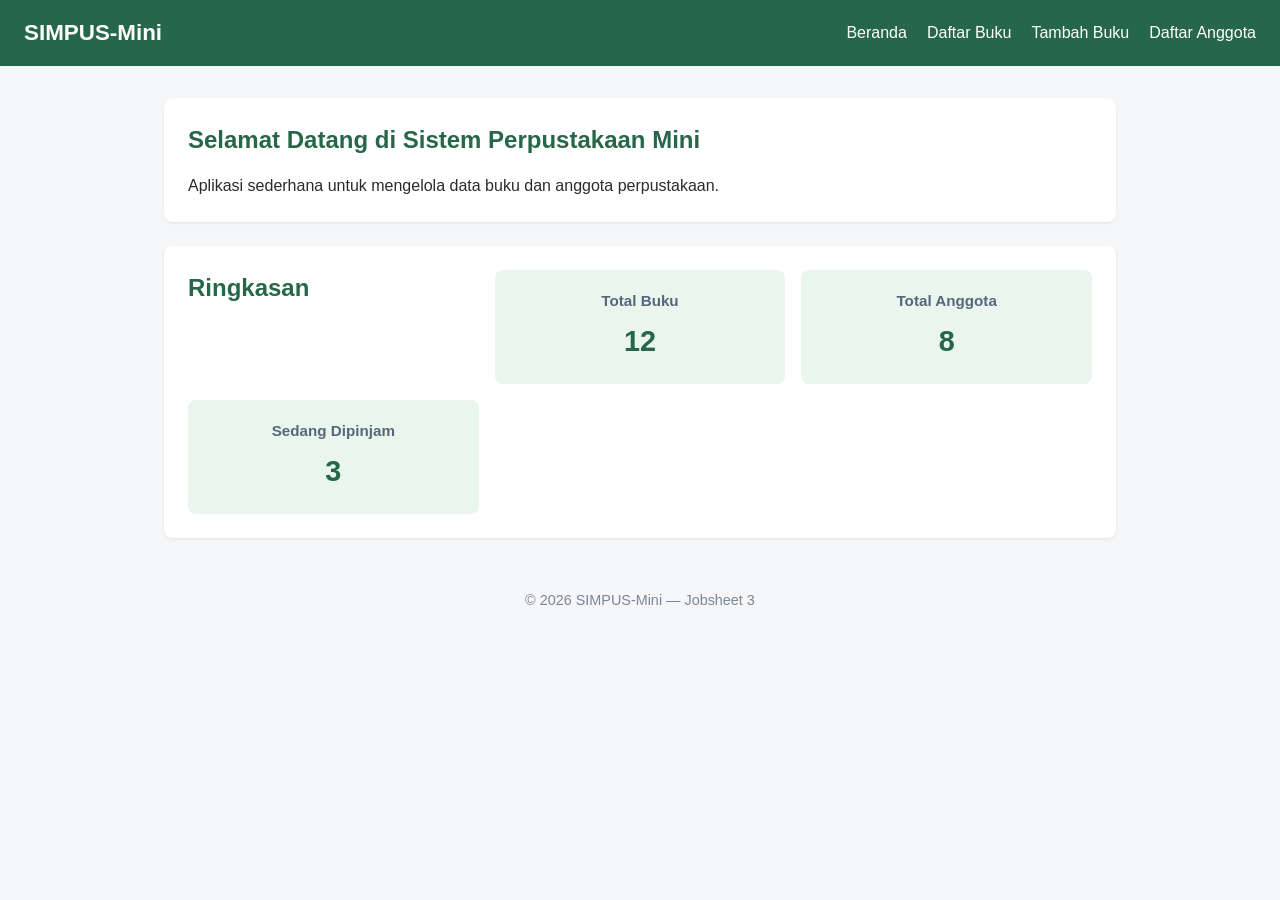
<file: Pertemuan 2/index.html>
<!DOCTYPE html>
<html lang="id">
<head>
    <meta charset="UTF-8">
    <meta name="viewport" content="width=device-width, initial-scale=1">
    <title>SIMPUS-Mini | Beranda</title>
    <link rel="stylesheet" href="assets/css/style.css">
</head>
<body>
    <header>
        <h1>SIMPUS-Mini</h1>
        <input type="checkbox" id="nav-toggle" class="nav-toggle">
        <label for="nav-toggle" class="nav-toggle-label">&#9776;</label>
        <nav>
            <ul>
                <li><a href="index.html">Beranda</a></li>
                <li><a href="buku/list.html">Daftar Buku</a></li>
                <li><a href="buku/tambah.html">Tambah Buku</a></li>
                <li><a href="anggota/list.html">Daftar Anggota</a></li>
            </ul>
        </nav>
    </header>

    <main>
        <section>
            <h2>Selamat Datang di Sistem Perpustakaan Mini</h2>
            <p>Aplikasi sederhana untuk mengelola data buku dan anggota perpustakaan.</p>
        </section>

        <section>
            <h2>Ringkasan</h2>
            <article>
                <h3>Total Buku</h3>
                <p>12</p>
            </article>
            <article>
                <h3>Total Anggota</h3>
                <p>8</p>
            </article>
            <article>
                <h3>Sedang Dipinjam</h3>
                <p>3</p>
            </article>
        </section>
    </main>

    <footer>
        <p>&copy; 2026 SIMPUS-Mini &mdash; Jobsheet 3</p>
    </footer>
</body>
</html>
</file>
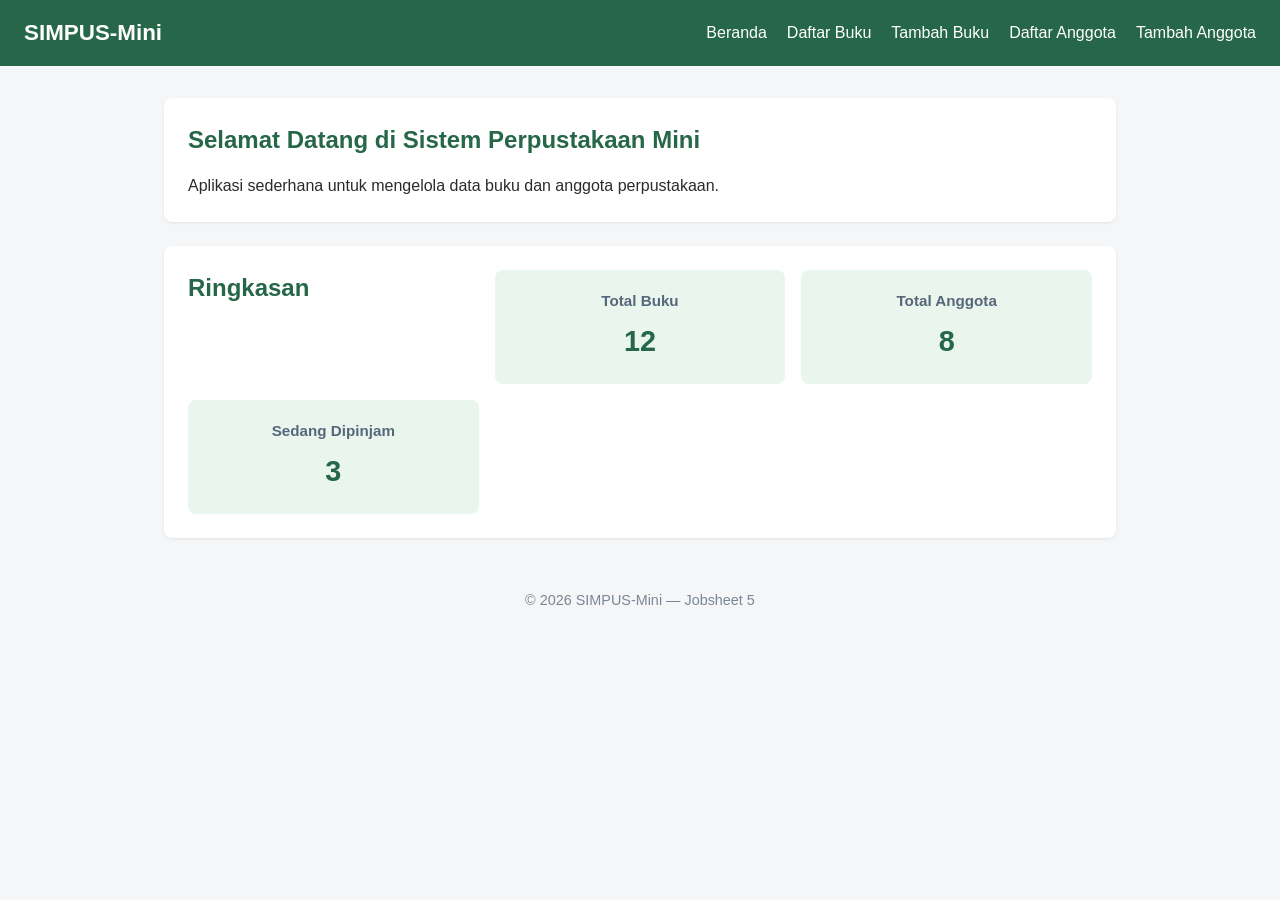
<file: Pertemuan 3/index.html>
<!DOCTYPE html>
<html lang="id">

<head>
    <meta charset="UTF-8">
    <meta name="viewport" content="width=device-width, initial-scale=1">
    <title>SIMPUS-Mini | Beranda</title>
    <link rel="stylesheet" href="assets/css/style.css">
</head>

<body>

    <header>
        <h1>SIMPUS-Mini</h1>

        <button type="button" id="nav-toggle-btn" class="nav-toggle-label" aria-label="Menu">
            &#9776;
        </button>

        <nav>
            <ul>
                <li>
                    <a href="index.html">Beranda</a>
                </li>
                <li>
                    <a href="buku/list.html">Daftar Buku</a>
                </li>
                <li>
                    <a href="buku/tambah.html">Tambah Buku</a>
                </li>
                <li>
                    <a href="anggota/list.html">Daftar Anggota</a>
                </li>
                <li>
                    <a href="anggota/tambah.html">Tambah Anggota</a>
                </li>
            </ul>
        </nav>
    </header>

    <main>

        <section>
            <h2>Selamat Datang di Sistem Perpustakaan Mini</h2>

            <p>
                Aplikasi sederhana untuk mengelola data buku dan anggota perpustakaan.
            </p>
        </section>

        <section>
            <h2>Ringkasan</h2>

            <article>
                <h3>Total Buku</h3>
                <p>12</p>
            </article>

            <article>
                <h3>Total Anggota</h3>
                <p>8</p>
            </article>

            <article>
                <h3>Sedang Dipinjam</h3>
                <p>3</p>
            </article>
        </section>

    </main>

    <footer>
        <p>&copy; 2026 SIMPUS-Mini &mdash; Jobsheet 5</p>
    </footer>

    <script src="assets/js/app.js"></script>

</body>

</html>
</file>
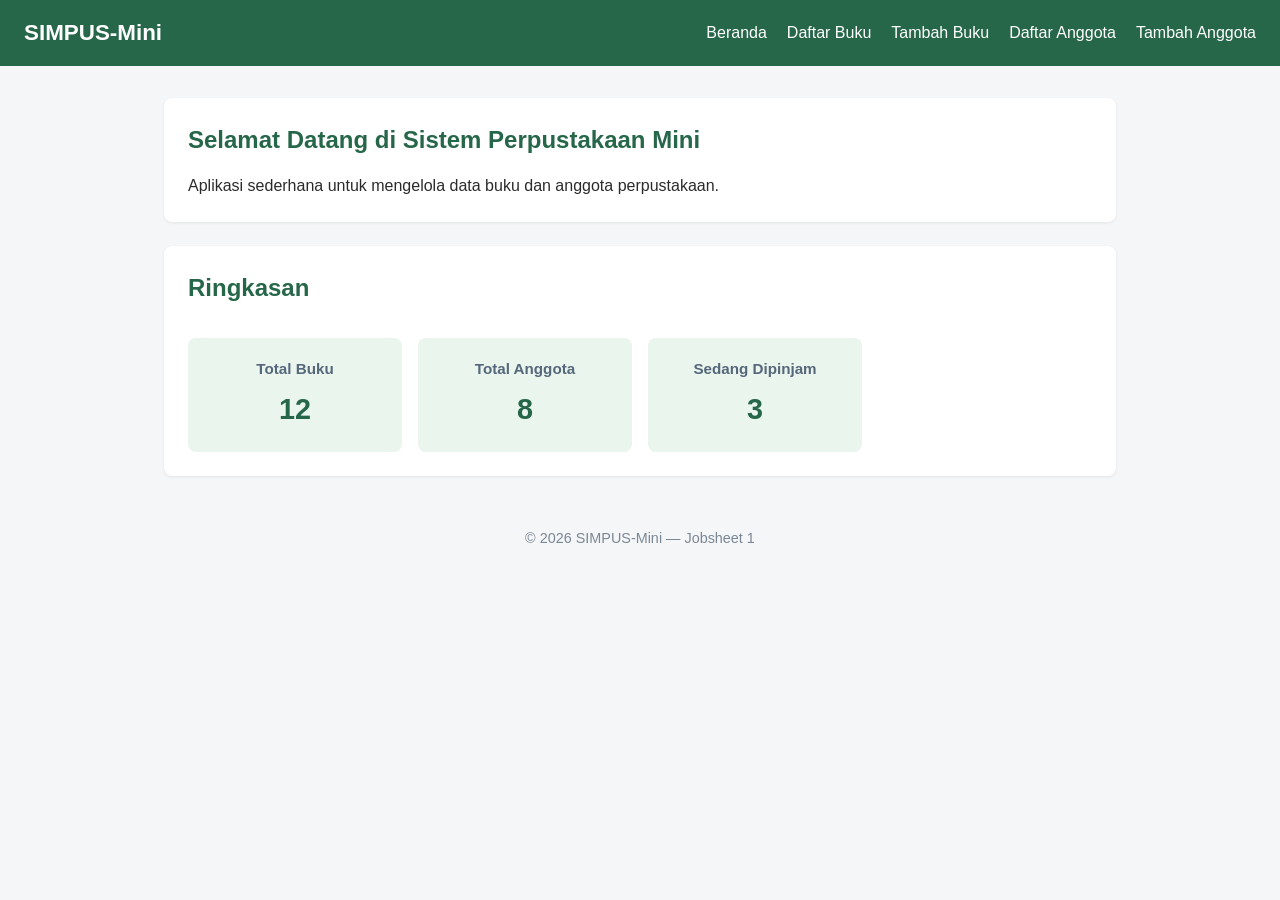
<file: Pertemuan1/index.html>
<!DOCTYPE html>
<html lang="id">

<head>
    <meta charset="UTF-8">
    <title>SIMPUS-Mini | Beranda</title>
    <link rel="stylesheet" href="assets/css/style.css">
</head>

<body>
    <header>
        <h1>SIMPUS-Mini</h1>
        <nav>
            <ul>
                <li><a href="index.html">Beranda</a></li>
                <li><a href="buku/list.html">Daftar Buku</a></li>
                <li><a href="buku/tambah.html">Tambah Buku</a></li>
                <li><a href="anggota/list.html">Daftar Anggota</a></li>
                <li><a href="anggota/tambah.html">Tambah Anggota</a></li>
            </ul>
        </nav>
    </header>

    <main>
        <section>
            <h2>Selamat Datang di Sistem Perpustakaan Mini</h2>
            <p>Aplikasi sederhana untuk mengelola data buku dan anggota perpustakaan.</p>
        </section>

        <section>
            <h2>Ringkasan</h2>
            <article>
                <h3>Total Buku</h3>
                <p>12</p>
            </article>
            <article>
                <h3>Total Anggota</h3>
                <p>8</p>
            </article>
            <article>
                <h3>Sedang Dipinjam</h3>
                <p>3</p>
            </article>
        </section>
    </main>

    <footer>
        <p>&copy; 2026 SIMPUS-Mini &mdash; Jobsheet 1</p>
    </footer>
</body>

</html>
</file>
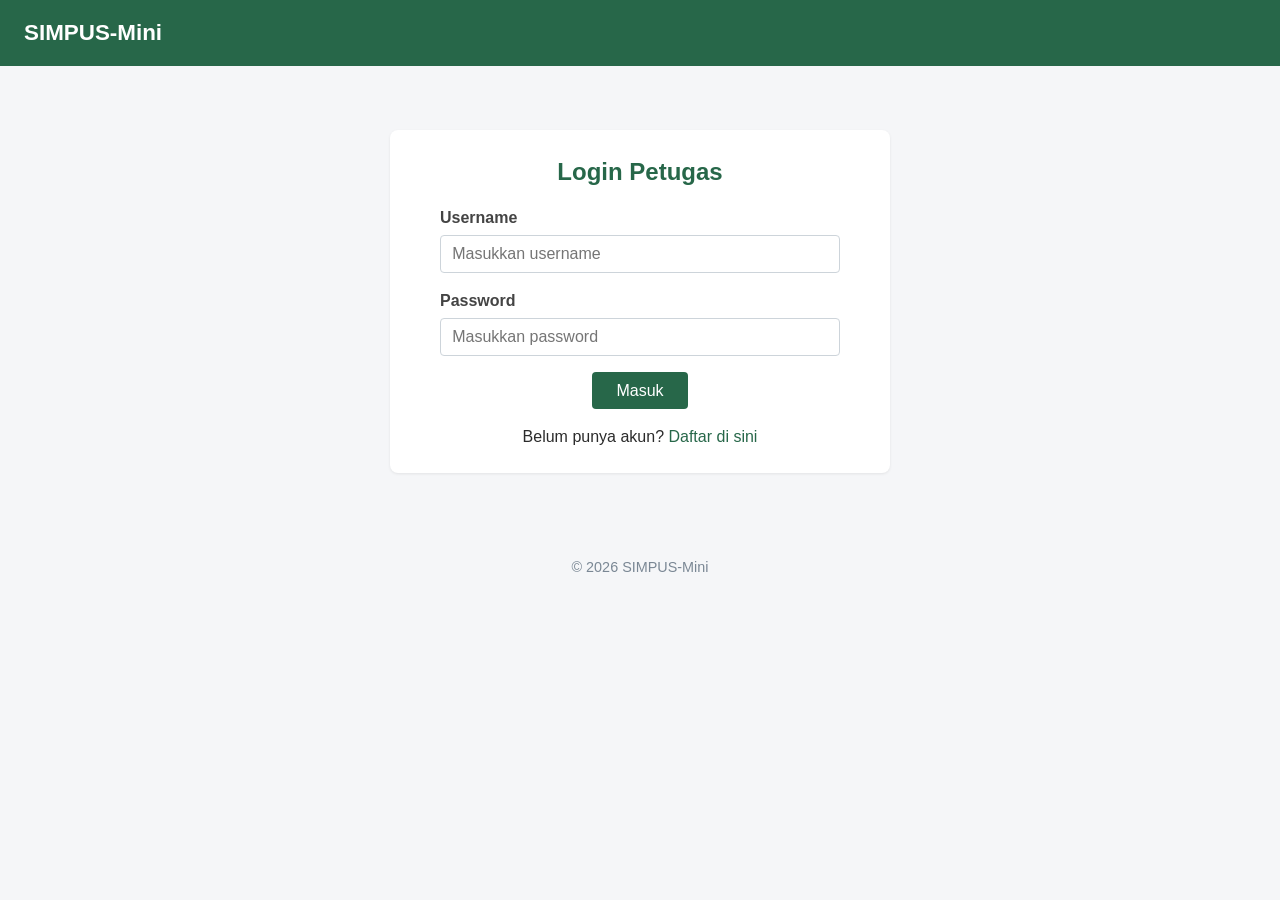
<file: Pertemuan 2/login.html>
<!DOCTYPE html>
<html lang="id">
<head>
    <meta charset="UTF-8">
    <meta name="viewport" content="width=device-width, initial-scale=1.0">
    <title>Login Petugas - SIMPUS-Mini</title>
    <link rel="stylesheet" href="assets/css/style.css">
</head>
<body>

    <header>
        <h1>SIMPUS-Mini</h1>
    </header>

    <main>
        <section class="login-section">
            <h2>Login Petugas</h2>

            <form>
                <p>
                    <label for="username">Username</label>
                    <input
                        type="text"
                        id="username"
                        name="username"
                        placeholder="Masukkan username"
                    >
                </p>

                <p>
                    <label for="password">Password</label>
                    <input
                        type="password"
                        id="password"
                        name="password"
                        placeholder="Masukkan password"
                    >
                </p>

                <button type="submit">Masuk</button>
            </form>

            <p>
                Belum punya akun?
                <a href="#">Daftar di sini</a>
            </p>
        </section>
    </main>

    <footer>
        <p>&copy; 2026 SIMPUS-Mini</p>
    </footer>

</body>
</html>
</file>
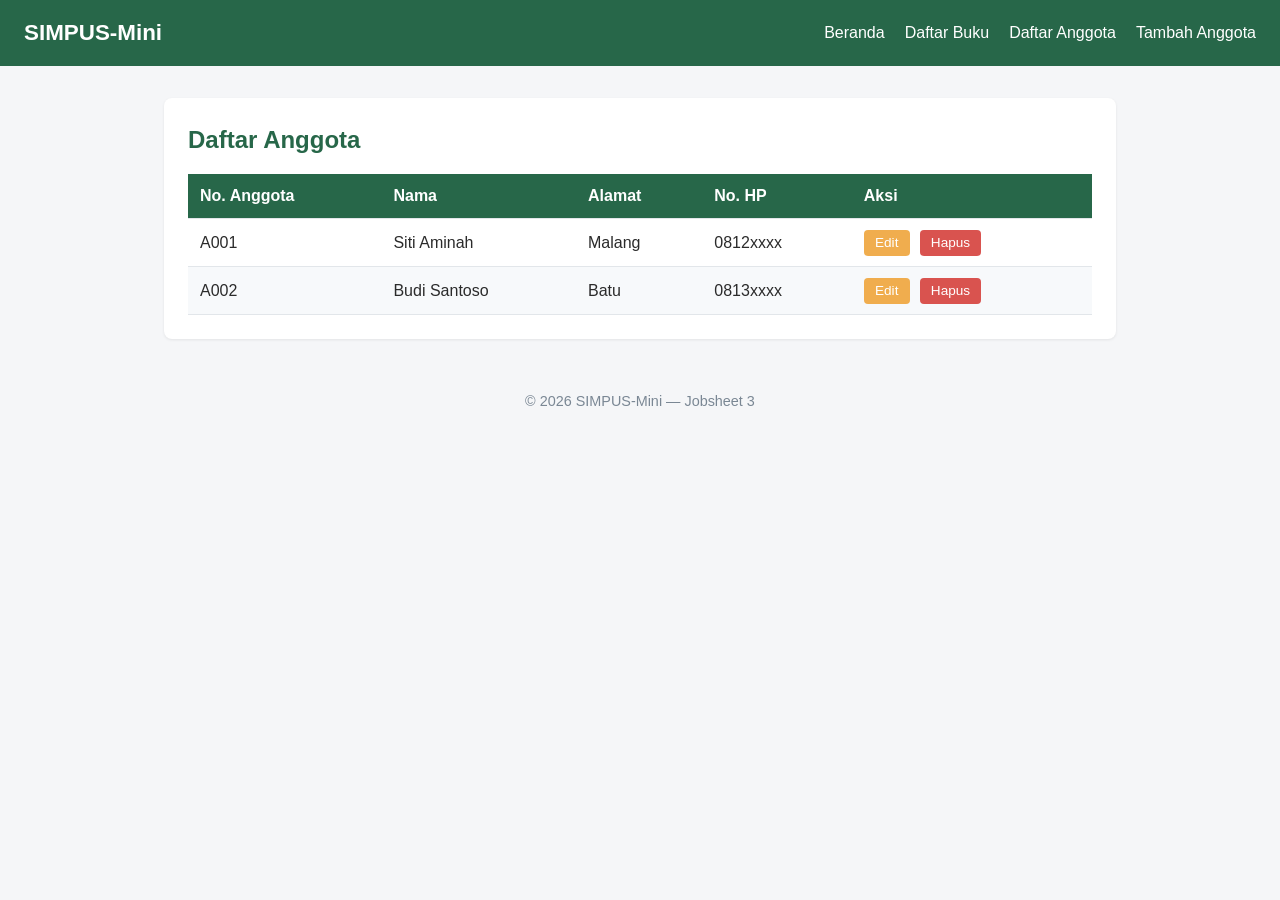
<file: Pertemuan 2/anggota/list.html>
<!DOCTYPE html>
<html lang="id">
<head>
    <meta charset="UTF-8">
    <meta name="viewport" content="width=device-width, initial-scale=1">
    <title>SIMPUS-Mini | Daftar Anggota</title>
    <link rel="stylesheet" href="../assets/css/style.css">
</head>
<body>
    <header>
        <h1>SIMPUS-Mini</h1>
        <input type="checkbox" id="nav-toggle" class="nav-toggle">
        <label for="nav-toggle" class="nav-toggle-label">&#9776;</label>
        <nav>
            <ul>
                <li><a href="../index.html">Beranda</a></li>
                <li><a href="../buku/list.html">Daftar Buku</a></li>
                <li><a href="list.html">Daftar Anggota</a></li>
                <li><a href="tambah.html">Tambah Anggota</a></li>
            </ul>
        </nav>
    </header>

    <main>
        <section>
            <h2>Daftar Anggota</h2>
            <div class="table-responsive">
            <table>
                <thead>
                    <tr>
                        <th>No. Anggota</th>
                        <th>Nama</th>
                        <th>Alamat</th>
                        <th>No. HP</th>
                        <th>Aksi</th>
                    </tr>
                </thead>
                <tbody>
                    <tr>
                        <td>A001</td>
                        <td>Siti Aminah</td>
                        <td>Malang</td>
                        <td>0812xxxx</td>
                        <td>
                            <button type="button">Edit</button>
                            <button type="button">Hapus</button>
                        </td>
                    </tr>
                    <tr>
                        <td>A002</td>
                        <td>Budi Santoso</td>
                        <td>Batu</td>
                        <td>0813xxxx</td>
                        <td>
                            <button type="button">Edit</button>
                            <button type="button">Hapus</button>
                        </td>
                    </tr>
                </tbody>
            </table>
            </div>
        </section>
    </main>

    <footer>
        <p>&copy; 2026 SIMPUS-Mini &mdash; Jobsheet 3</p>
    </footer>
</body>
</html>
</file>
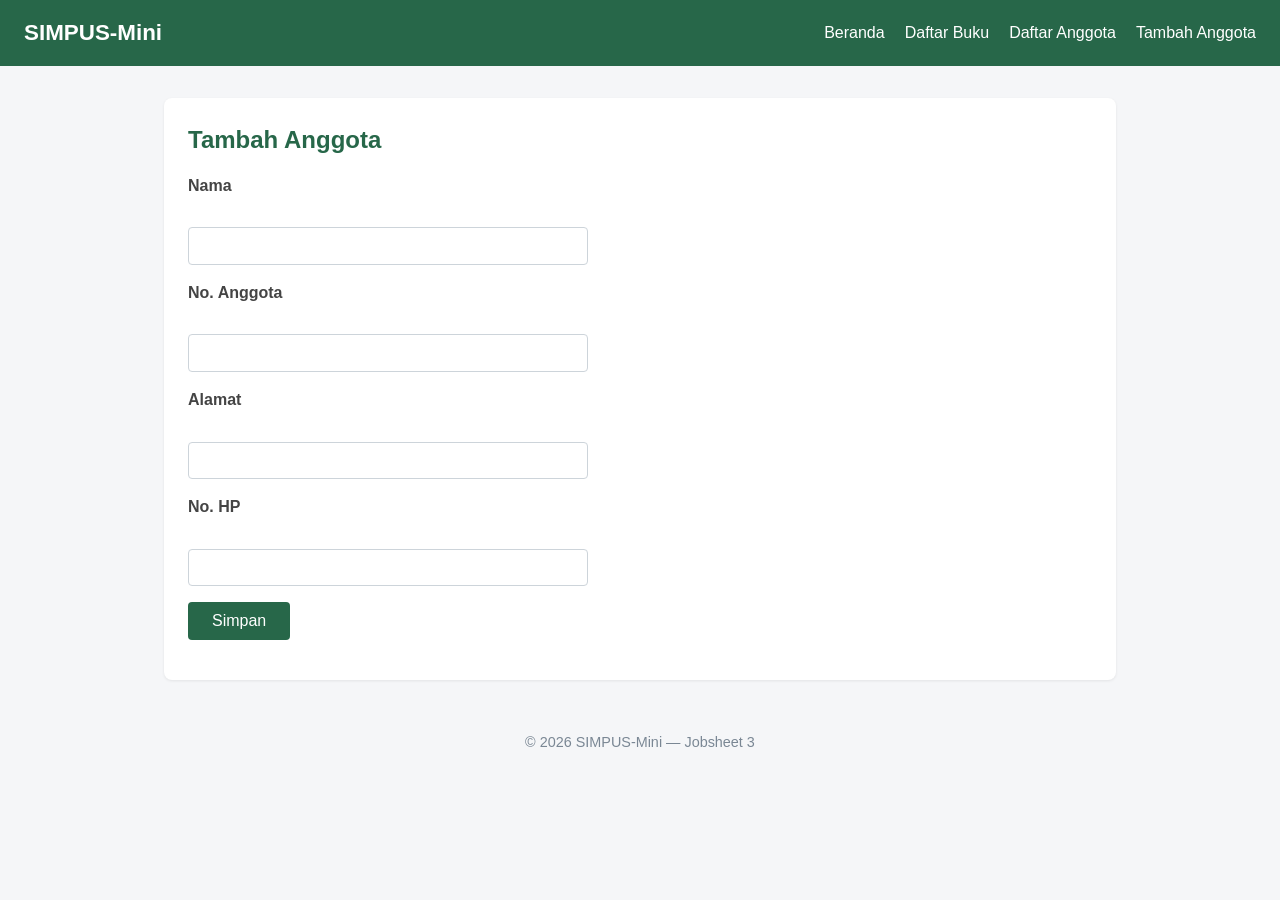
<file: Pertemuan 2/anggota/tambah.html>
<!DOCTYPE html>
<html lang="id">
<head>
    <meta charset="UTF-8">
    <meta name="viewport" content="width=device-width, initial-scale=1">
    <title>SIMPUS-Mini | Tambah Anggota</title>
    <link rel="stylesheet" href="../assets/css/style.css">
</head>
<body>
    <header>
        <h1>SIMPUS-Mini</h1>
        <input type="checkbox" id="nav-toggle" class="nav-toggle">
        <label for="nav-toggle" class="nav-toggle-label">&#9776;</label>
        <nav>
            <ul>
                <li><a href="../index.html">Beranda</a></li>
                <li><a href="../buku/list.html">Daftar Buku</a></li>
                <li><a href="list.html">Daftar Anggota</a></li>
                <li><a href="tambah.html">Tambah Anggota</a></li>
            </ul>
        </nav>
    </header>

    <main>
        <section>
            <h2>Tambah Anggota</h2>
            <form>
                <p>
                    <label for="nama">Nama</label><br>
                    <input type="text" id="nama" name="nama" required>
                </p>
                <p>
                    <label for="no_anggota">No. Anggota</label><br>
                    <input type="text" id="no_anggota" name="no_anggota" required>
                </p>
                <p>
                    <label for="alamat">Alamat</label><br>
                    <input type="text" id="alamat" name="alamat">
                </p>
                <p>
                    <label for="no_hp">No. HP</label><br>
                    <input type="text" id="no_hp" name="no_hp">
                </p>
                <p>
                    <button type="submit">Simpan</button>
                </p>
            </form>
        </section>
    </main>

    <footer>
        <p>&copy; 2026 SIMPUS-Mini &mdash; Jobsheet 3</p>
    </footer>
</body>
</html>
</file>
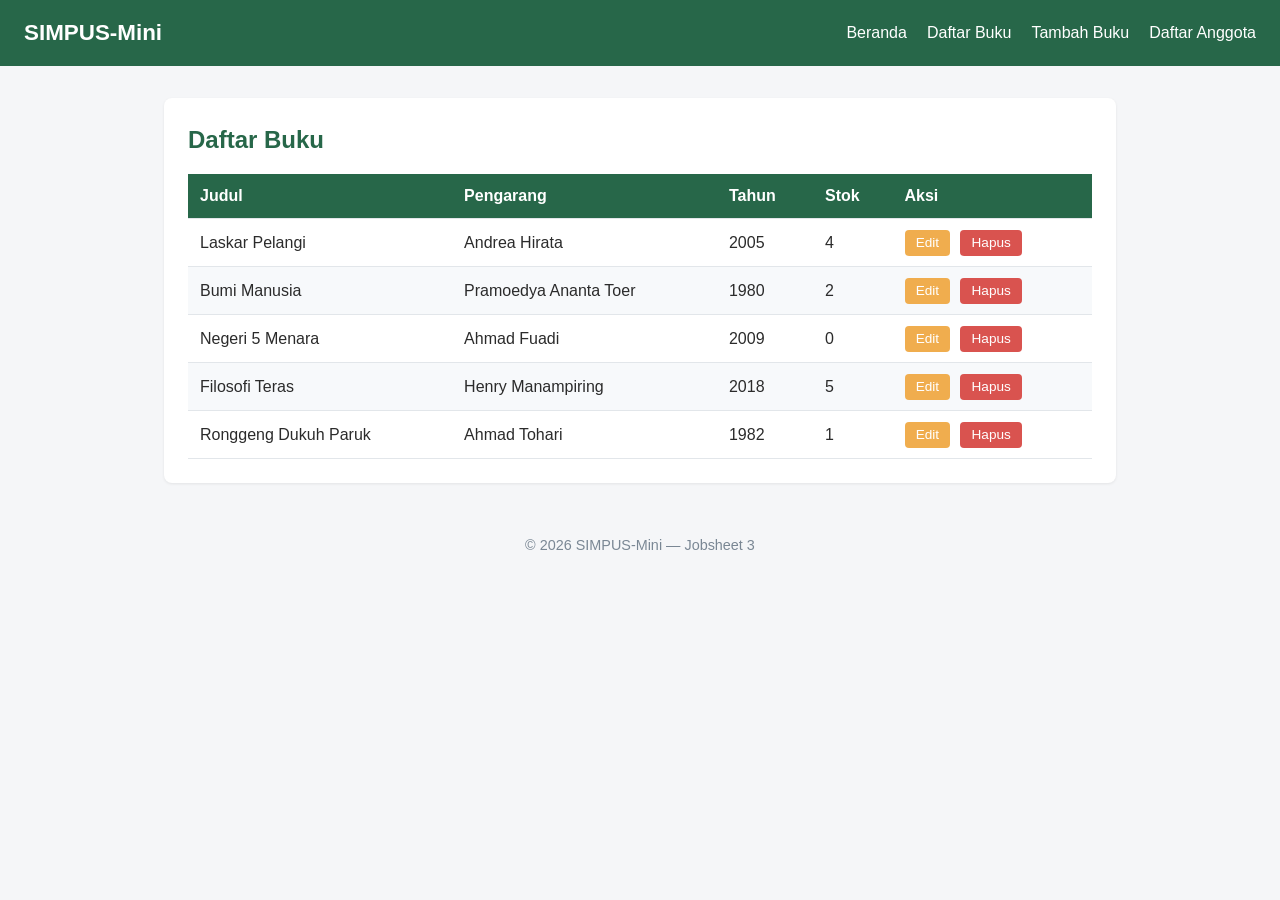
<file: Pertemuan 2/buku/list.html>
<!DOCTYPE html>
<html lang="id">

<head>
    <meta charset="UTF-8">
    <meta name="viewport" content="width=device-width, initial-scale=1">
    <title>SIMPUS-Mini | Daftar Buku</title>
    <link rel="stylesheet" href="../assets/css/style.css">
</head>

<body>
    <header>
        <h1>SIMPUS-Mini</h1>
        <input type="checkbox" id="nav-toggle" class="nav-toggle">
        <label for="nav-toggle" class="nav-toggle-label">&#9776;</label>
        <nav>
            <ul>
                <li><a href="../index.html">Beranda</a></li>
                <li><a href="list.html">Daftar Buku</a></li>
                <li><a href="tambah.html">Tambah Buku</a></li>
                <li><a href="../anggota/list.html">Daftar Anggota</a></li>
            </ul>
        </nav>
    </header>

    <main>
        <section>
            <h2>Daftar Buku</h2>
            <div class="table-responsive">
                <table>
                    <thead>
                        <tr>
                            <th>Judul</th>
                            <th>Pengarang</th>
                            <th>Tahun</th>
                            <th>Stok</th>
                            <th>Aksi</th>
                        </tr>
                    </thead>
                    <tbody>
                        <tr>
                            <td>Laskar Pelangi</td>
                            <td>Andrea Hirata</td>
                            <td>2005</td>
                            <td>4</td>
                            <td>
                                <button type="button">Edit</button>
                                <button type="button">Hapus</button>
                            </td>
                        </tr>
                        <tr>
                            <td>Bumi Manusia</td>
                            <td>Pramoedya Ananta Toer</td>
                            <td>1980</td>
                            <td>2</td>
                            <td>
                                <button type="button">Edit</button>
                                <button type="button">Hapus</button>
                            </td>
                        </tr>
                        <tr>
                            <td>Negeri 5 Menara</td>
                            <td>Ahmad Fuadi</td>
                            <td>2009</td>
                            <td>0</td>
                            <td>
                                <button type="button">Edit</button>
                                <button type="button">Hapus</button>
                            </td>
                        </tr>
                        <tr>
                            <td>Filosofi Teras</td>
                            <td>Henry Manampiring</td>
                            <td>2018</td>
                            <td>5</td>
                            <td>
                                <button type="button">Edit</button>
                                <button type="button">Hapus</button>
                            </td>
                        </tr>
                        <tr>
                            <td>Ronggeng Dukuh Paruk</td>
                            <td>Ahmad Tohari</td>
                            <td>1982</td>
                            <td>1</td>
                            <td>
                                <button type="button">Edit</button>
                                <button type="button">Hapus</button>
                            </td>
                        </tr>
                    </tbody>
                </table>
            </div>
        </section>
    </main>

    <footer>
        <p>&copy; 2026 SIMPUS-Mini &mdash; Jobsheet 3</p>
    </footer>
</body>
</html>
</file>
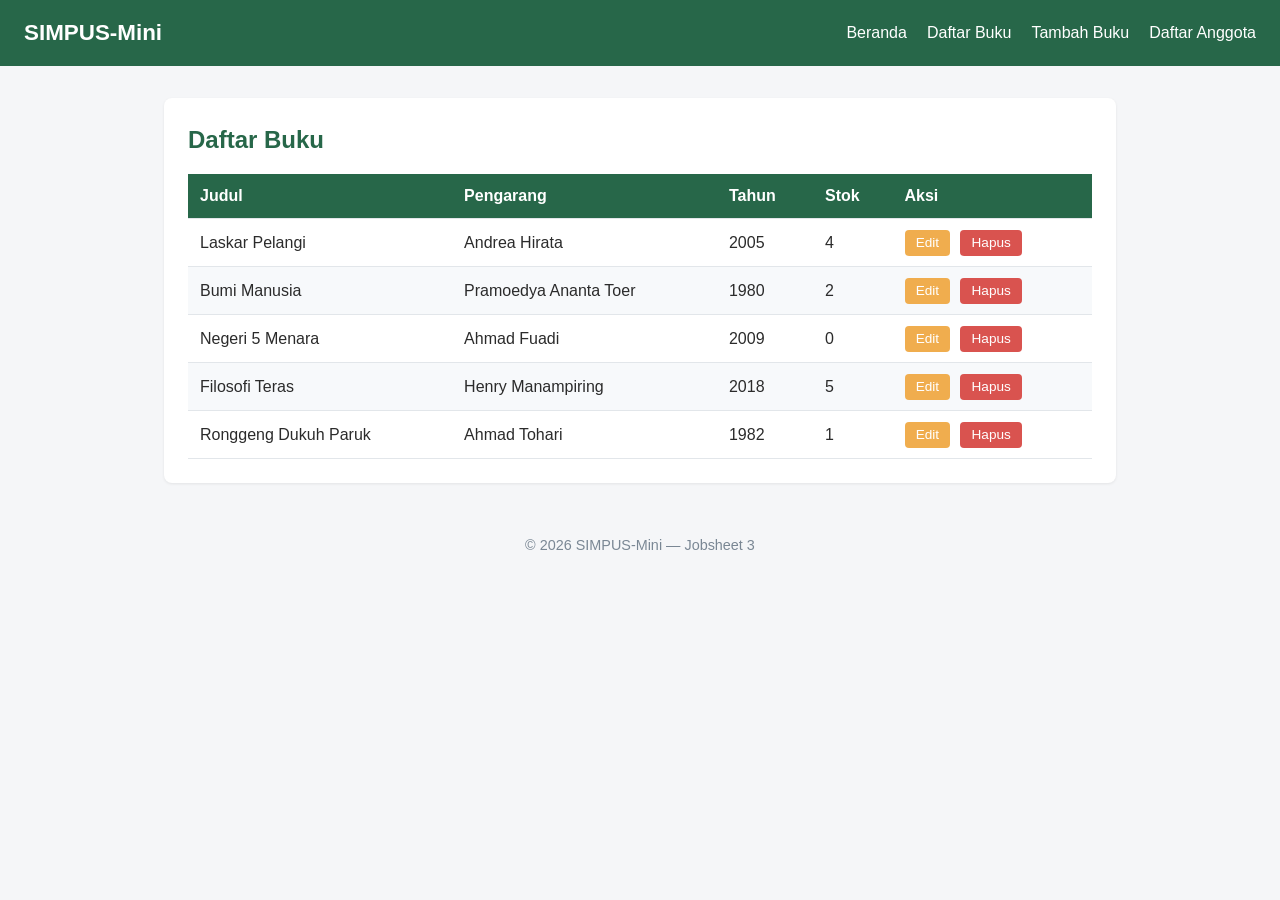
<file: Pertemuan 2/buku/tambah.html>
<!DOCTYPE html>
<html lang="id">
<head>
    <meta charset="UTF-8">
    <meta name="viewport" content="width=device-width, initial-scale=1">
    <title>SIMPUS-Mini | Daftar Buku</title>
    <link rel="stylesheet" href="../assets/css/style.css">
</head>
<body>
    <header>
        <h1>SIMPUS-Mini</h1>
        <input type="checkbox" id="nav-toggle" class="nav-toggle">
        <label for="nav-toggle" class="nav-toggle-label">&#9776;</label>
        <nav>
            <ul>
                <li><a href="../index.html">Beranda</a></li>
                <li><a href="list.html">Daftar Buku</a></li>
                <li><a href="tambah.html">Tambah Buku</a></li>
                <li><a href="../anggota/list.html">Daftar Anggota</a></li>
            </ul>
        </nav>
    </header>

    <main>
        <section>
            <h2>Daftar Buku</h2>
            <div class="table-responsive">
            <table>
                <thead>
                    <tr>
                        <th>Judul</th>
                        <th>Pengarang</th>
                        <th>Tahun</th>
                        <th>Stok</th>
                        <th>Aksi</th>
                    </tr>
                </thead>
                <tbody>
                    <tr>
                        <td>Laskar Pelangi</td>
                        <td>Andrea Hirata</td>
                        <td>2005</td>
                        <td>4</td>
                        <td>
                            <button type="button">Edit</button>
                            <button type="button">Hapus</button>
                        </td>
                    </tr>
                    <tr>
                        <td>Bumi Manusia</td>
                        <td>Pramoedya Ananta Toer</td>
                        <td>1980</td>
                        <td>2</td>
                        <td>
                            <button type="button">Edit</button>
                            <button type="button">Hapus</button>
                        </td>
                    </tr>
                    <tr>
                        <td>Negeri 5 Menara</td>
                        <td>Ahmad Fuadi</td>
                        <td>2009</td>
                        <td>0</td>
                        <td>
                            <button type="button">Edit</button>
                            <button type="button">Hapus</button>
                        </td>
                    </tr>
                    <tr>
                        <td>Filosofi Teras</td>
                        <td>Henry Manampiring</td>
                        <td>2018</td>
                        <td>5</td>
                        <td>
                            <button type="button">Edit</button>
                            <button type="button">Hapus</button>
                        </td>
                    </tr>
                    <tr>
                        <td>Ronggeng Dukuh Paruk</td>
                        <td>Ahmad Tohari</td>
                        <td>1982</td>
                        <td>1</td>
                        <td>
                            <button type="button">Edit</button>
                            <button type="button">Hapus</button>
                        </td>
                    </tr>
                </tbody>
            </table>
            </div>
        </section>
    </main>

    <footer>
        <p>&copy; 2026 SIMPUS-Mini &mdash; Jobsheet 3</p>
    </footer>
</body>
</html>
</file>
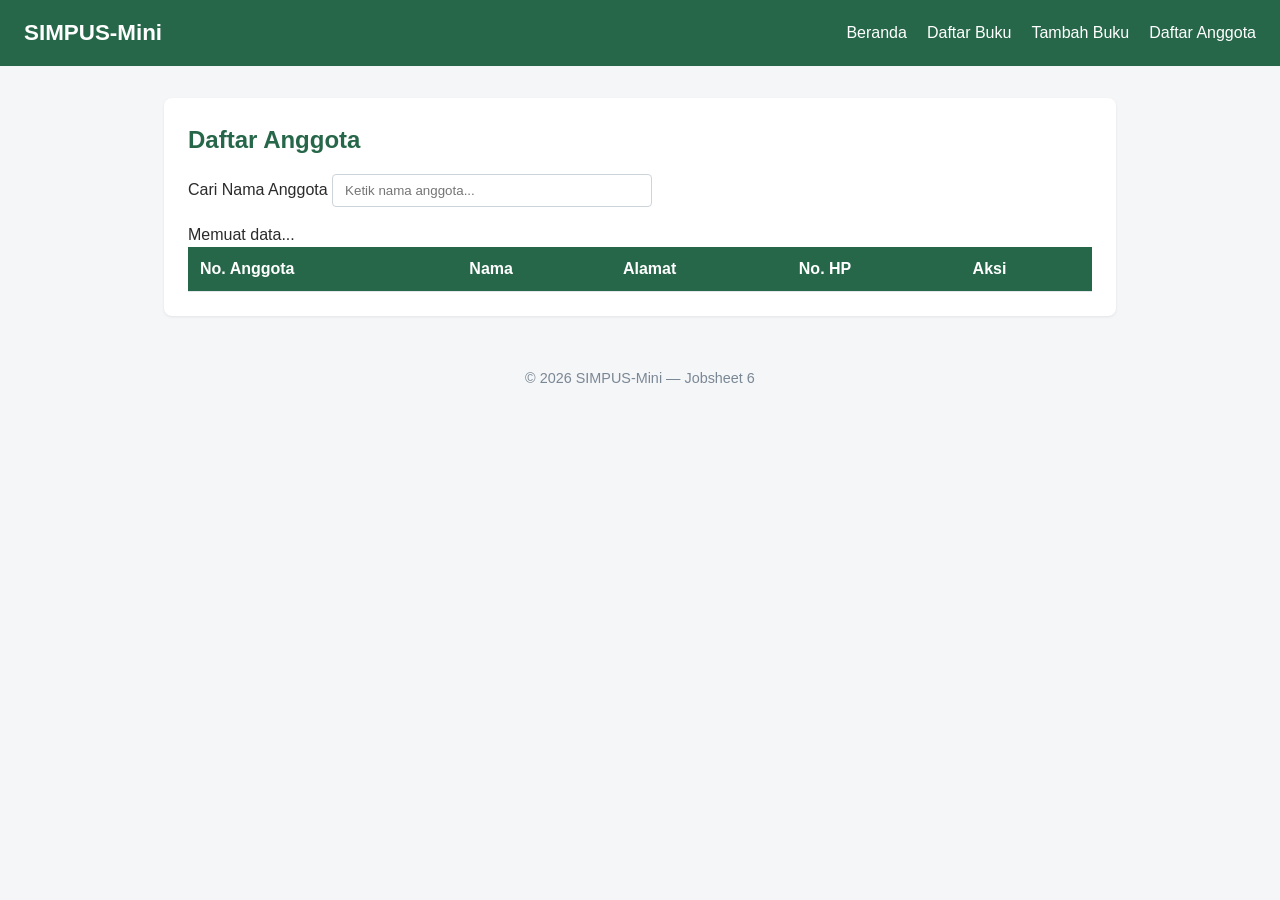
<file: Pertemuan 3/anggota/list.html>
<!DOCTYPE html>
<html lang="id">

<head>
    <meta charset="UTF-8">
    <meta name="viewport" content="width=device-width, initial-scale=1">
    <title>SIMPUS-Mini | Daftar Anggota</title>
    <link rel="stylesheet" href="../assets/css/style.css">
</head>

<body>
    <header>
        <h1>SIMPUS-Mini</h1>
        <button type="button" id="nav-toggle-btn" class="nav-toggle-label" aria-label="Menu">
            &#9776;
        </button>
        <nav>
            <ul>
                <li>
                    <a href="../index.html"> Beranda </a>
                </li>
                <li>
                    <a href="list.html"> Daftar Buku </a>
                </li>

                <li>
                    <a href="tambah.html"> Tambah Buku </a>
                </li>

                <li>
                    <a href="../anggota/list.html"> Daftar Anggota </a>
                </li>
            </ul>
        </nav>
    </header>

    <main>
        <section>
            <h2>Daftar Anggota</h2>
            <div class="search-box">
                <label for="search-input">
                    Cari Nama Anggota
                </label>
                <input type="text" id="search-input" placeholder="Ketik nama anggota...">
            </div>
            <p id="loading-indicator" style="display: none;">
                Memuat data...
            </p>
            <div class="table-responsive">
                <table>
                    <thead>
                        <tr>
                            <th>No. Anggota</th>
                            <th>Nama</th>
                            <th>Alamat</th>
                            <th>No. HP</th>
                            <th>Aksi</th>
                        </tr>
                    </thead>
                    <!-- Data akan diisi oleh data.js -->
                    <tbody>
                    </tbody>
                </table>
            </div>
        </section>
    </main>
    <footer>
        <p>
            &copy; 2026 SIMPUS-Mini &mdash; Jobsheet 6
        </p>
    </footer>
    <!-- JavaScript -->
    <script src="../assets/js/app.js"></script>
    <script src="../assets/js/data.js"></script>
    <!-- Memuat data anggota -->
    <script>
        document.addEventListener(
            "DOMContentLoaded",
            function () {
                muatData(
                    "anggota.json",
                    [
                        "no_anggota",
                        "nama",
                        "alamat",
                        "no_hp"
                    ]
                );

            }
        );
    </script>
</body>

</html>
</file>
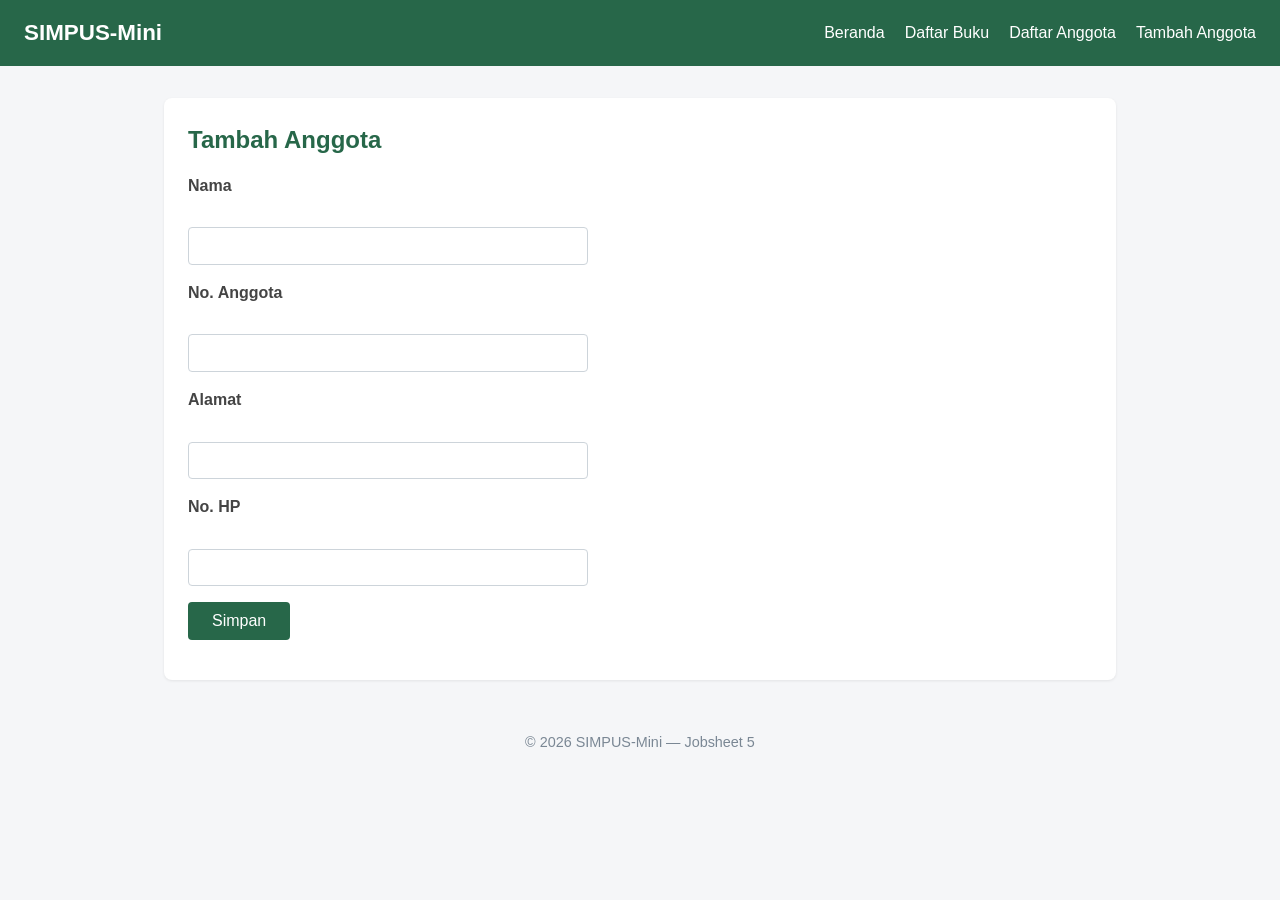
<file: Pertemuan 3/anggota/tambah.html>
<!DOCTYPE html>
<html lang="id">
<head>
    <meta charset="UTF-8">
    <meta name="viewport" content="width=device-width, initial-scale=1">
    <title>SIMPUS-Mini | Tambah Anggota</title>
    <link rel="stylesheet" href="../assets/css/style.css">
</head>
<body>
    <header>
        <h1>SIMPUS-Mini</h1>
        <button type="button" id="nav-toggle-btn" class="nav-toggle-label" aria-label="Menu">&#9776;</button>
        <nav>
            <ul>
                <li><a href="../index.html">Beranda</a></li>
                <li><a href="../buku/list.html">Daftar Buku</a></li>
                <li><a href="list.html">Daftar Anggota</a></li>
                <li><a href="tambah.html">Tambah Anggota</a></li>
            </ul>
        </nav>
    </header>

    <main>
        <section>
            <h2>Tambah Anggota</h2>
            <form id="form-tambah">
                <p>
                    <label for="nama">Nama</label><br>
                    <input type="text" id="nama" name="nama" required>
                </p>
                <p>
                    <label for="no_anggota">No. Anggota</label><br>
                    <input type="text" id="no_anggota" name="no_anggota" required>
                </p>
                <p>
                    <label for="alamat">Alamat</label><br>
                    <input type="text" id="alamat" name="alamat">
                </p>
                <p>
                    <label for="no_hp">No. HP</label><br>
                    <input type="text" id="no_hp" name="no_hp">
                </p>
                <p>
                    <button type="submit">Simpan</button>
                </p>
            </form>
        </section>
    </main>

    <footer>
        <p>&copy; 2026 SIMPUS-Mini &mdash; Jobsheet 5</p>
    </footer>
    <script src="../assets/js/app.js"></script>
</body>
</html>
</file>
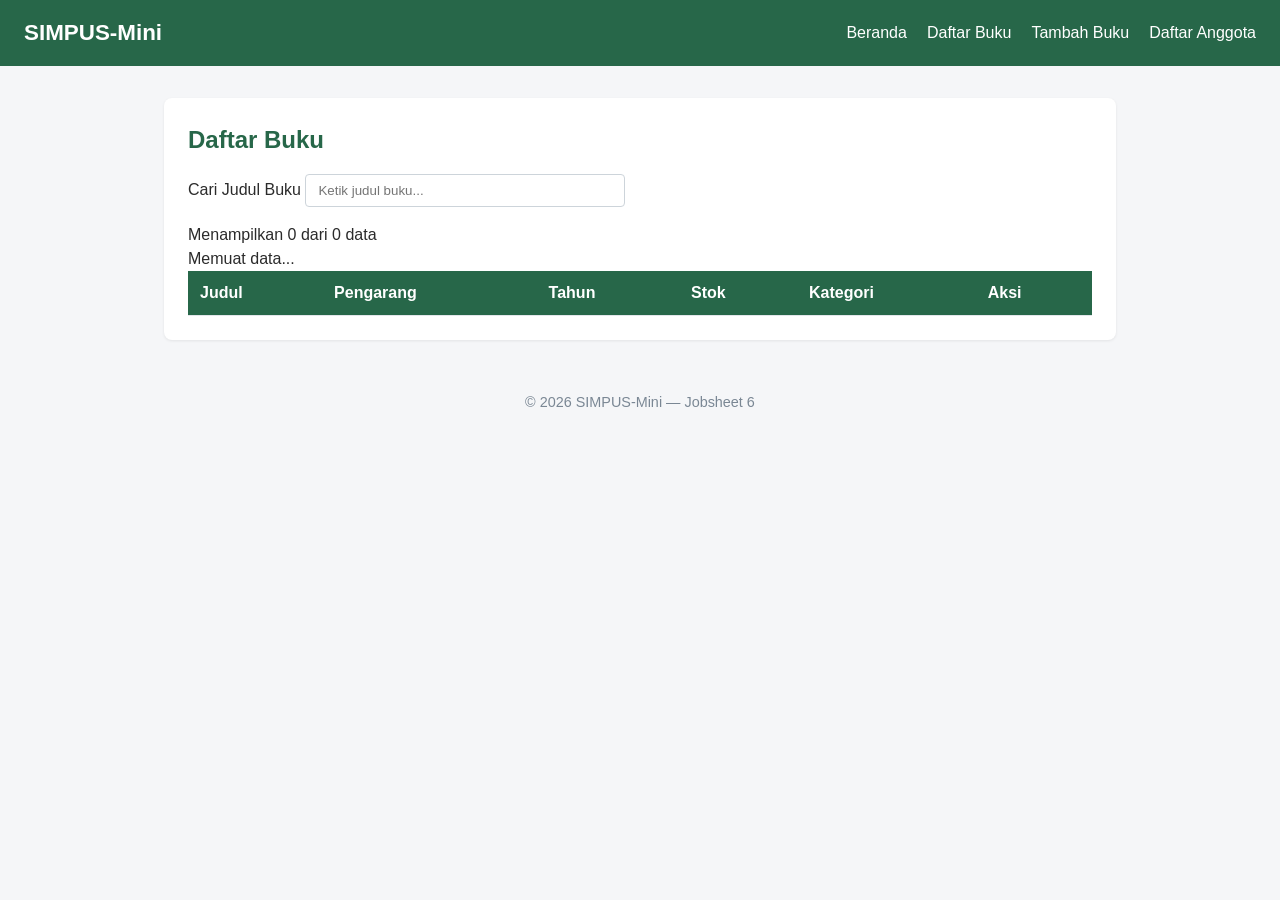
<file: Pertemuan 3/buku/list.html>
<!DOCTYPE html>
<html lang="id">

<head>
    <meta charset="UTF-8">
    <meta name="viewport" content="width=device-width, initial-scale=1">
    <title>SIMPUS-Mini | Daftar Buku</title>

    <link rel="stylesheet" href="../assets/css/style.css">
</head>

<body>
    <header>
        <h1>SIMPUS-Mini</h1>
        <button type="button" id="nav-toggle-btn" class="nav-toggle-label" aria-label="Menu">
            &#9776;
        </button>
        <nav>
            <ul>
                <li>
                    <a href="../index.html"> Beranda </a>
                </li>
                <li>
                    <a href="list.html"> Daftar Buku </a>
                </li>

                <li>
                    <a href="tambah.html"> Tambah Buku </a>
                </li>

                <li>
                    <a href="../anggota/list.html"> Daftar Anggota </a>
                </li>
            </ul>
        </nav>
    </header>

    <main>
        <section>
            <h2>Daftar Buku</h2>
            <div class="search-box">
                <label for="search-input">
                    Cari Judul Buku
                </label>
                <input type="text" id="search-input" placeholder="Ketik judul buku...">
            </div>

            <p id="row-counter" class="row-counter">
                Menampilkan 0 dari 0 data
            </p>

            <p id="loading-indicator" style="display: none;">
                Memuat data...
            </p>

            <div class="table-responsive">
                <table>
                    <thead>
                        <tr>
                            <th>Judul</th>
                            <th>Pengarang</th>
                            <th>Tahun</th>
                            <th>Stok</th>
                            <th>Kategori</th>
                            <th>Aksi</th>
                        </tr>
                    </thead>
                    <!-- Data akan diisi oleh data.js -->
                    <tbody>
                    </tbody>
                </table>
            </div>
        </section>
    </main>

    <footer>
        <p>
            &copy; 2026 SIMPUS-Mini &mdash; Jobsheet 6
        </p>
    </footer>

    <!-- JavaScript -->
    <script src="../assets/js/app.js"></script>
    <script src="../assets/js/data.js"></script>

    <!-- Memuat data buku -->
    <script>
        document.addEventListener(
            "DOMContentLoaded",
            function () {

                muatData(
                    "buku.json",
                    [
                        "judul",
                        "pengarang",
                        "tahun",
                        "stok",
                        "kategori"
                    ]
                );

            }
        );

    </script>
</body>
</html>
</file>
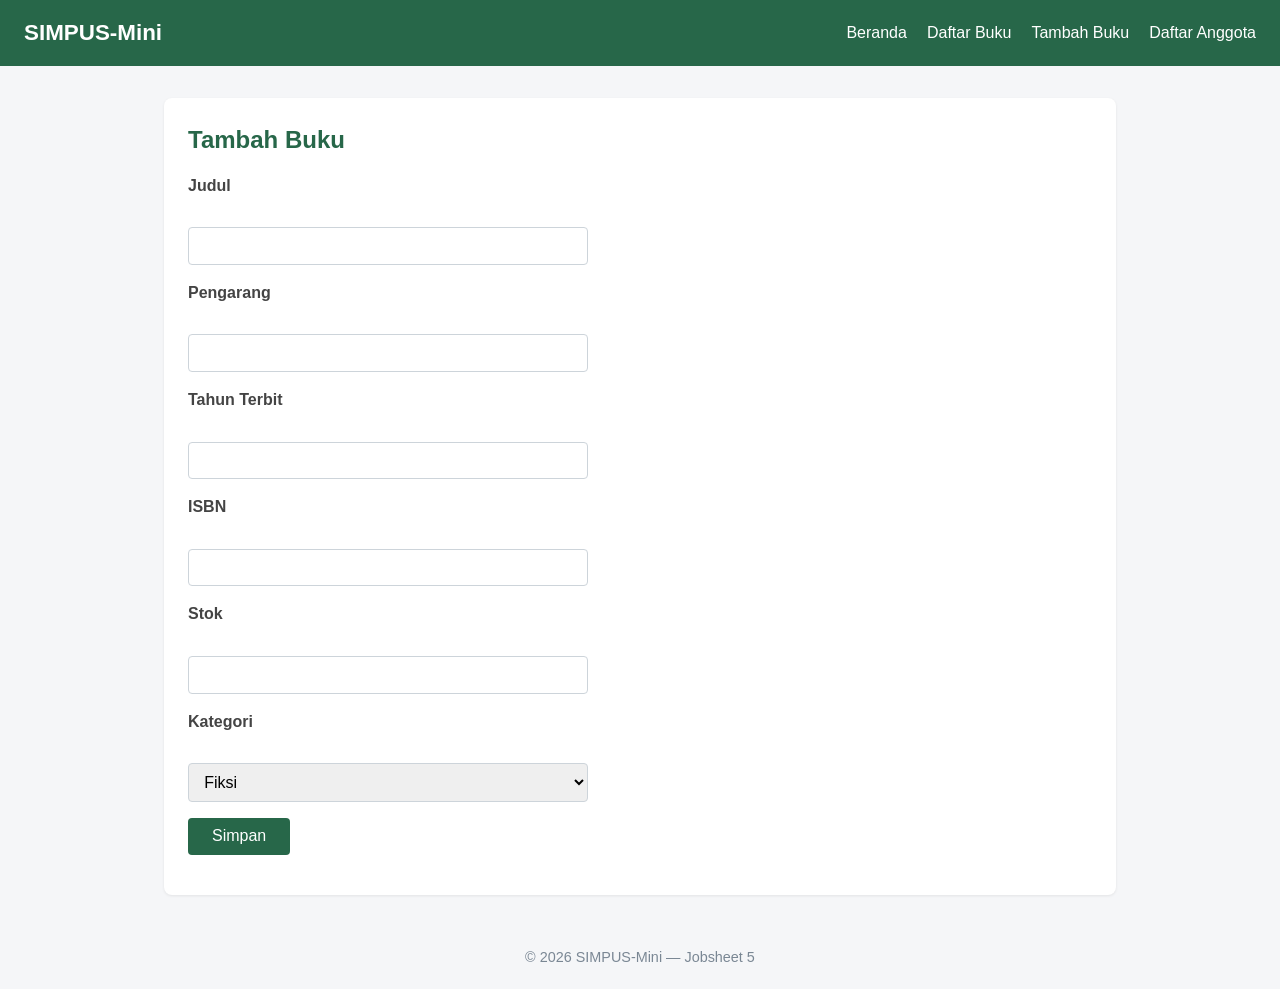
<file: Pertemuan 3/buku/tambah.html>
<!DOCTYPE html>
<html lang="id">
<head>
    <meta charset="UTF-8">
    <meta name="viewport" content="width=device-width, initial-scale=1">
    <title>SIMPUS-Mini | Tambah Buku</title>
    <link rel="stylesheet" href="../assets/css/style.css">
</head>
<body>
    <header>
        <h1>SIMPUS-Mini</h1>
        <button type="button" id="nav-toggle-btn" class="nav-toggle-label" aria-label="Menu">&#9776;</button>
        <nav>
            <ul>
                <li><a href="../index.html">Beranda</a></li>
                <li><a href="list.html">Daftar Buku</a></li>
                <li><a href="tambah.html">Tambah Buku</a></li>
                <li><a href="../anggota/list.html">Daftar Anggota</a></li>
            </ul>
        </nav>
    </header>

    <main>
        <section>
            <h2>Tambah Buku</h2>
            <form id="form-tambah">
                <p>
                    <label for="judul">Judul</label><br>
                    <input type="text" id="judul" name="judul" required>
                </p>
                <p>
                    <label for="pengarang">Pengarang</label><br>
                    <input type="text" id="pengarang" name="pengarang" required>
                </p>
                <p>
                    <label for="tahun">Tahun Terbit</label><br>
                    <input type="number" id="tahun" name="tahun" min="1900" max="2026" required>
                </p>
                <p>
                    <label for="isbn">ISBN</label><br>
                    <input type="text" id="isbn" name="isbn">
                </p>
                <p>
                    <label for="stok">Stok</label><br>
                    <input type="number" id="stok" name="stok" min="0" required>
                </p>
                <p>
                    <label for="kategori">Kategori</label><br>
                    <select id="kategori" name="kategori">
                        <option value="fiksi">Fiksi</option>
                        <option value="non-fiksi">Non-Fiksi</option>
                        <option value="referensi">Referensi</option>
                    </select>
                </p>
                <p>
                    <button type="submit">Simpan</button>
                </p>
            </form>
        </section>
    </main>

    <footer>
        <p>&copy; 2026 SIMPUS-Mini &mdash; Jobsheet 5</p>
    </footer>
    <script src="../assets/js/app.js"></script>
</body>
</html>
</file>
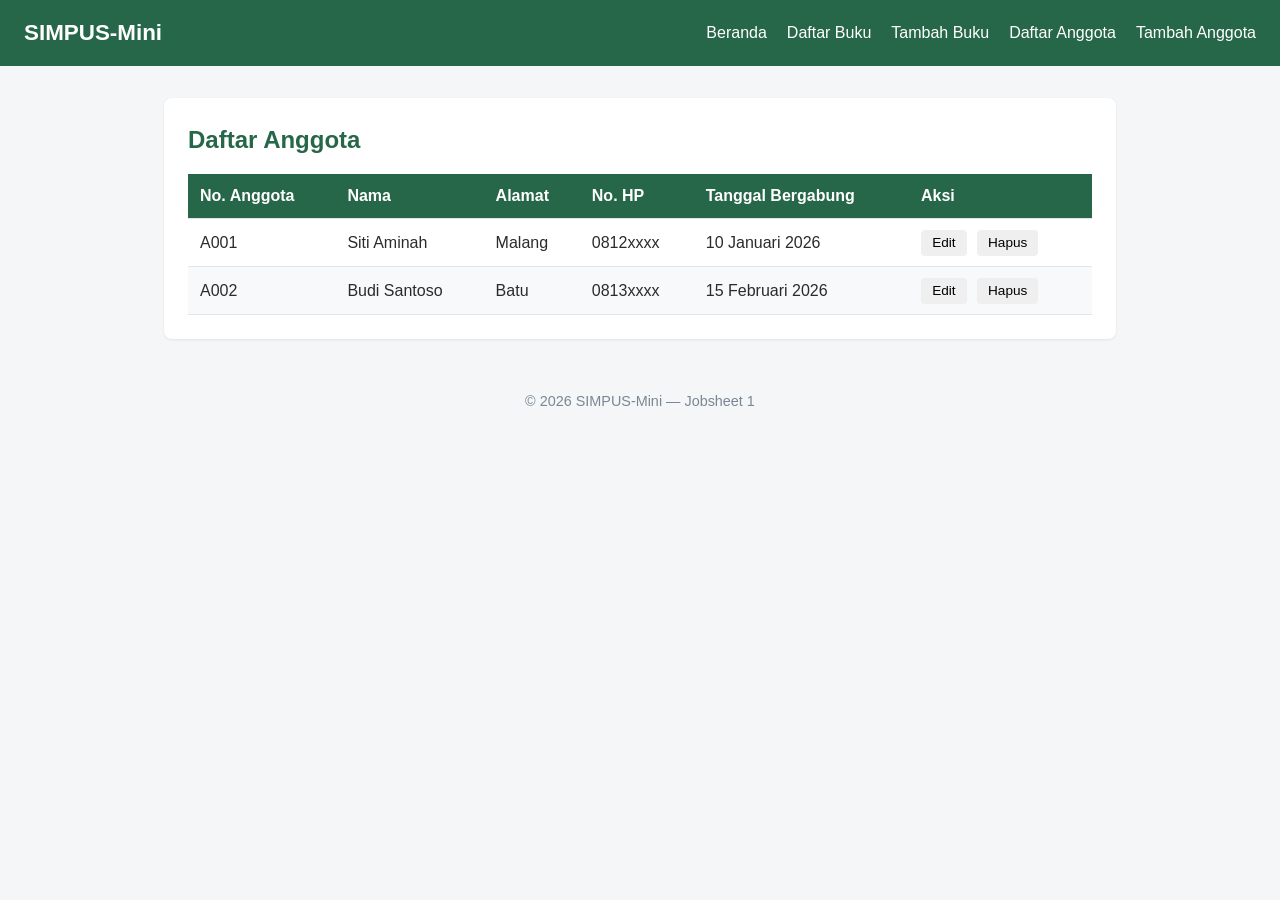
<file: Pertemuan1/anggota/list.html>
<!DOCTYPE html>

<html lang="id">

<head>
    <meta charset="UTF-8">
    <title>SIMPUS-Mini | Daftar Anggota</title>
    <link rel="stylesheet" href="../assets/css/style.css">
</head>

<body>
    <header>
        <h1>SIMPUS-Mini</h1>
        <nav>
            <ul>
                <li><a href="../index.html">Beranda</a></li>
                <li><a href="../buku/list.html">Daftar Buku</a></li>
                <li><a href="../buku/tambah.html">Tambah Buku</a></li>
                <li><a href="list.html">Daftar Anggota</a></li>
                <li><a href="tambah.html">Tambah Anggota</a></li>
            </ul>
        </nav>
    </header>
    
    <main>
        <section>
            <h2>Daftar Anggota</h2>
            <table>
                <thead>
                    <tr>
                        <th>No. Anggota</th>
                        <th>Nama</th>
                        <th>Alamat</th>
                        <th>No. HP</th>
                        <th>Tanggal Bergabung</th>
                        <th>Aksi</th>
                    </tr>
                </thead>
                <tbody>
                    <tr>
                        <td>A001</td>
                        <td>Siti Aminah</td>
                        <td>Malang</td>
                        <td>0812xxxx</td>
                        <td>10 Januari 2026</td>
                        <td>
                            <button type="button">Edit</button>
                            <button type="button">Hapus</button>
                        </td>
                    </tr>
                    <tr>
                        <td>A002</td>
                        <td>Budi Santoso</td>
                        <td>Batu</td>
                        <td>0813xxxx</td>
                        <td>15 Februari 2026</td>
                        <td>
                            <button type="button">Edit</button>
                            <button type="button">Hapus</button>
                        </td>
                    </tr>
                </tbody>
            </table>
        </section>
    </main>

    <footer>
        <p>&copy; 2026 SIMPUS-Mini &mdash; Jobsheet 1</p>
    </footer>

</body>
</html>
</file>
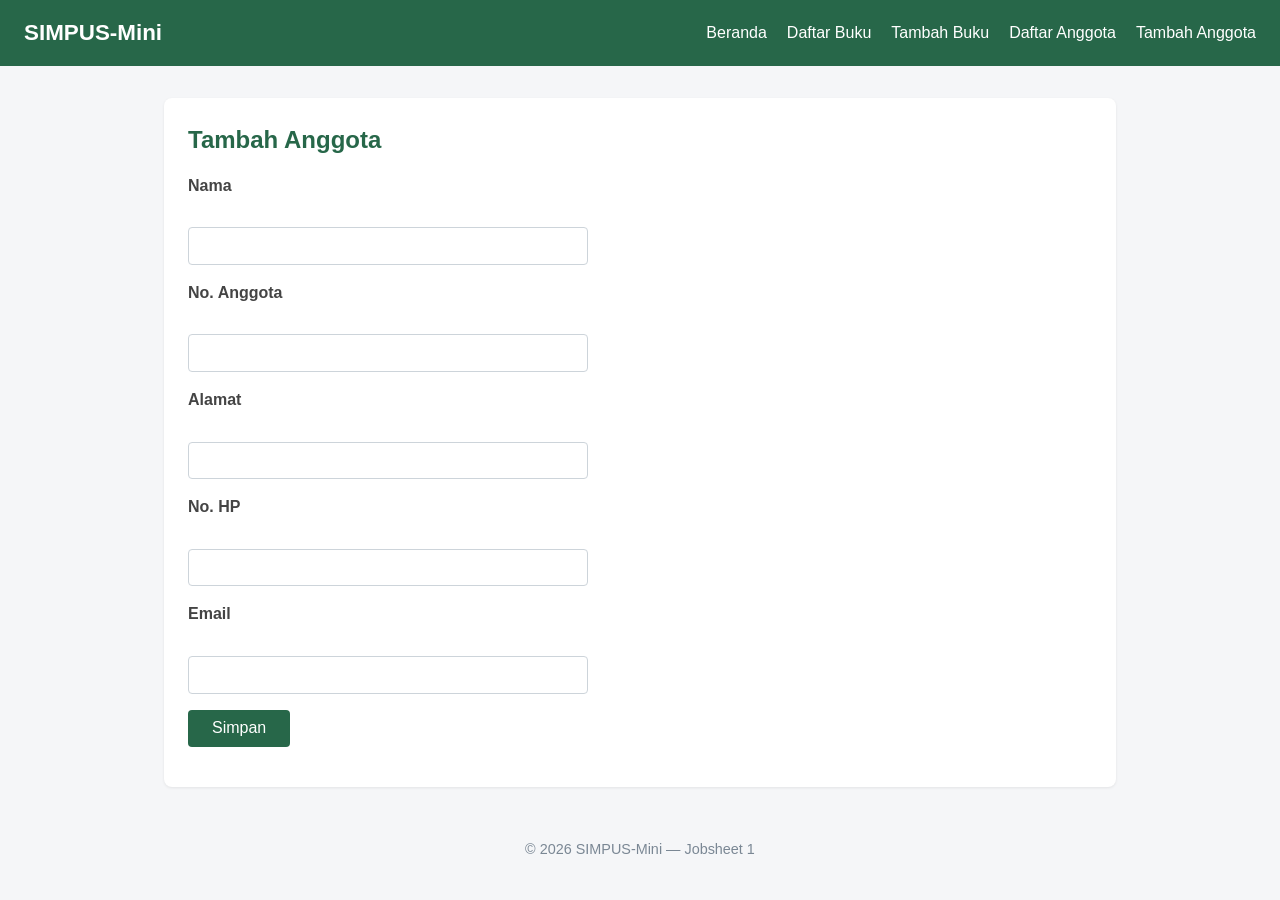
<file: Pertemuan1/anggota/tambah.html>
<!DOCTYPE html>

<html lang="id">

<head>
    <meta charset="UTF-8">
    <title>SIMPUS-Mini | Tambah Anggota</title>
    <link rel="stylesheet" href="../assets/css/style.css">
</head>

<body>
    <header>
        <h1>SIMPUS-Mini</h1>
        <nav>
            <ul>
                <li><a href="../index.html">Beranda</a></li>
                <li><a href="../buku/list.html">Daftar Buku</a></li>
                <li><a href="../buku/tambah.html">Tambah Buku</a></li>
                <li><a href="list.html">Daftar Anggota</a></li>
                <li><a href="tambah.html">Tambah Anggota</a></li>
            </ul>
        </nav>
    </header>

    <main>
        <section>
            <h2>Tambah Anggota</h2>
            <form>
                <p>
                    <label for="nama">Nama</label><br>
                    <input type="text" id="nama" name="nama" required>
                </p>
                <p>
                    <label for="no_anggota">No. Anggota</label><br>
                    <input type="text" id="no_anggota" name="no_anggota" required>
                </p>
                <p>
                    <label for="alamat">Alamat</label><br>
                    <input type="text" id="alamat" name="alamat">
                </p>
                <p>
                    <label for="no_hp">No. HP</label><br>
                    <input type="text" id="no_hp" name="no_hp">
                </p>
                <p>
                    <label for="email">Email</label><br>
                    <input type="email" id="email" name="email" required>
                </p>
                <p>
                    <button type="submit">Simpan</button>
                </p>
            </form>
        </section>
    </main>

    <footer>
        <p>&copy; 2026 SIMPUS-Mini &mdash; Jobsheet 1</p>
    </footer>

</body>

</html>
</file>
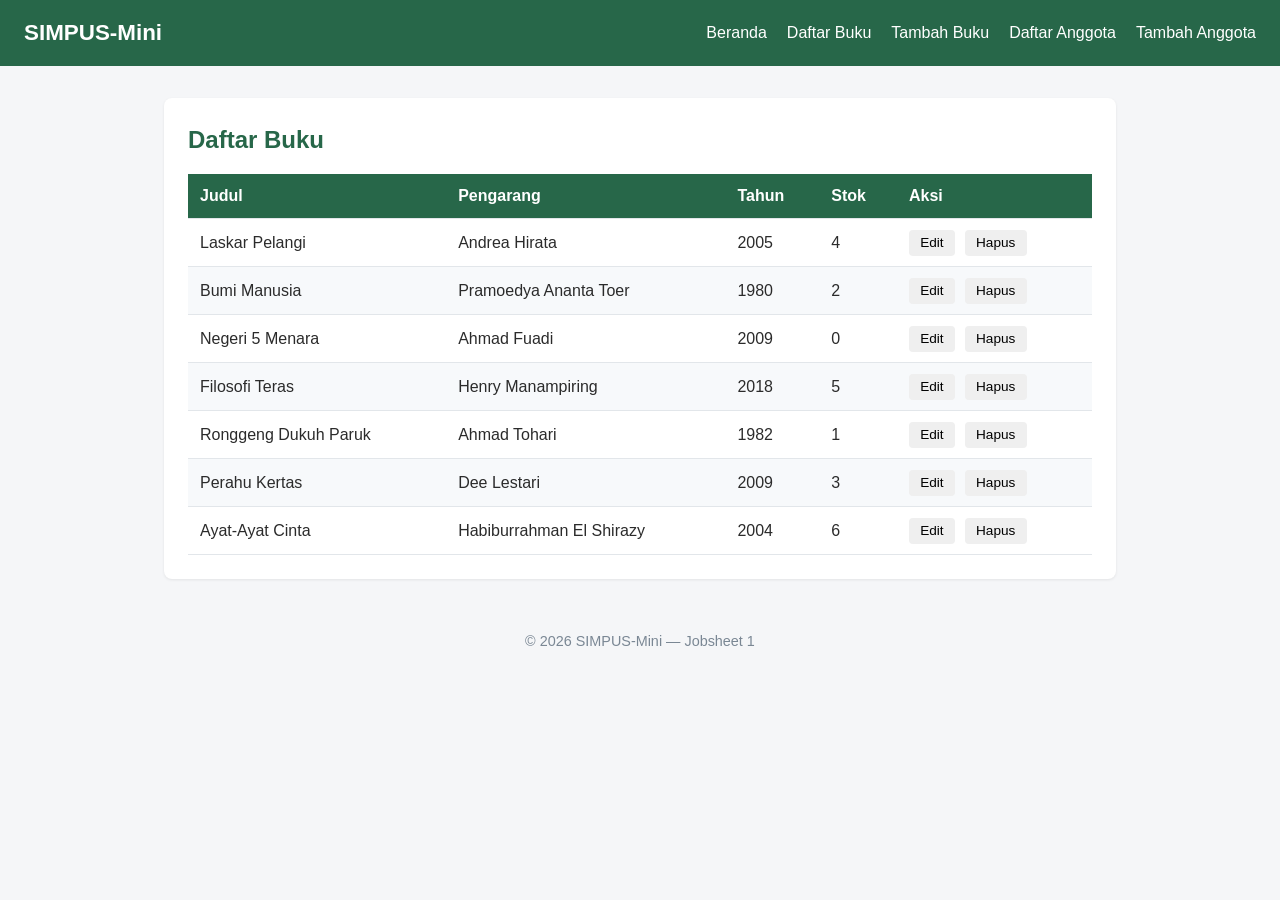
<file: Pertemuan1/buku/list.html>
<!DOCTYPE html>

<html lang="id">

<head>
    <meta charset="UTF-8">
    <title>SIMPUS-Mini | Daftar Buku</title>
    <link rel="stylesheet" href="../assets/css/style.css">
</head>

<body>
    <header>
        <h1>SIMPUS-Mini</h1>
        <nav>
            <ul>
                <li><a href="../index.html">Beranda</a></li>
                <li><a href="list.html">Daftar Buku</a></li>
                <li><a href="tambah.html">Tambah Buku</a></li>
                <li><a href="../anggota/list.html">Daftar Anggota</a></li>
                <li><a href="../anggota/tambah.html">Tambah Anggota</a></li>
            </ul>
        </nav>
    </header>
    
    <main>
        <section>
            <h2>Daftar Buku</h2>
            <table>
                <thead>
                    <tr>
                        <th>Judul</th>
                        <th>Pengarang</th>
                        <th>Tahun</th>
                        <th>Stok</th>
                        <th>Aksi</th>
                    </tr>
                </thead>
                <tbody>
                    <tr>
                        <td>Laskar Pelangi</td>
                        <td>Andrea Hirata</td>
                        <td>2005</td>
                        <td>4</td>
                        <td>
                            <button type="button">Edit</button>
                            <button type="button">Hapus</button>
                        </td>
                    </tr>
                    <tr>
                        <td>Bumi Manusia</td>
                        <td>Pramoedya Ananta Toer</td>
                        <td>1980</td>
                        <td>2</td>
                        <td>
                            <button type="button">Edit</button>
                            <button type="button">Hapus</button>
                        </td>
                    </tr>
                    <tr>
                        <td>Negeri 5 Menara</td>
                        <td>Ahmad Fuadi</td>
                        <td>2009</td>
                        <td>0</td>
                        <td>
                            <button type="button">Edit</button>
                            <button type="button">Hapus</button>
                        </td>
                    </tr>
                    <tr>
                        <td>Filosofi Teras</td>
                        <td>Henry Manampiring</td>
                        <td>2018</td>
                        <td>5</td>
                        <td>
                            <button type="button">Edit</button>
                            <button type="button">Hapus</button>
                        </td>
                    </tr>
                    <tr>
                        <td>Ronggeng Dukuh Paruk</td>
                        <td>Ahmad Tohari</td>
                        <td>1982</td>
                        <td>1</td>
                        <td>
                            <button type="button">Edit</button>
                            <button type="button">Hapus</button>
                        </td>
                    </tr>
                    <tr>
                        <td>Perahu Kertas</td>
                        <td>Dee Lestari</td>
                        <td>2009</td>
                        <td>3</td>
                        <td>
                            <button type="button">Edit</button>
                            <button type="button">Hapus</button>
                        </td>
                    </tr>
                    <tr>
                        <td>Ayat-Ayat Cinta</td>
                        <td>Habiburrahman El Shirazy</td>
                        <td>2004</td>
                        <td>6</td>
                        <td>
                            <button type="button">Edit</button>
                            <button type="button">Hapus</button>
                        </td>
                    </tr>
                </tbody>
            </table>
        </section>
    </main>

    <footer>
        <p>&copy; 2026 SIMPUS-Mini &mdash; Jobsheet 1</p>
    </footer>

</body>
</html>
</file>
<file: Pertemuan 2/assets/css/style.css>
/* ===== Reset & Base ===== */

* {
    box-sizing: border-box;
    margin: 0;
    padding: 0;
}

body {
    font-family: "Segoe UI", Arial, sans-serif;
    color: #2b2b2b;
    background-color: #f5f6f8;
    line-height: 1.5;
}

a {
    color: #276749;
    text-decoration: none;
}

a:hover {
    text-decoration: underline;
}

/* ===== Header & Navbar (Flexbox) ===== */

header {
    background-color: #276749;
    color: #fff;
    padding: 1rem 1.5rem;
    display: flex;
    align-items: center;
    justify-content: space-between;
    flex-wrap: wrap;
}

header h1 {
    font-size: 1.4rem;
}

header nav ul {
    list-style: none;
    display: flex;
    gap: 1.25rem;
}

header nav a {
    color: #fff;
    font-weight: 500;
}

/* ===== Main Layout ===== */

main {
    max-width: 1000px;
    margin: 2rem auto;
    padding: 0 1.5rem;
}

section {
    background-color: #fff;
    border-radius: 8px;
    padding: 1.5rem;
    margin-bottom: 1.5rem;
    box-shadow: 0 1px 3px rgba(0, 0, 0, 0.08);
}

section h2 {
    margin-bottom: 1rem;
    color: #276749;
}

/* ===== Kartu Statistik (CSS Grid) ===== */

main section:nth-of-type(2) {
    display: grid;
    grid-template-columns: repeat(3, 1fr);
    gap: 1rem;
}

main section:nth-of-type(2) article {
    background-color: #eaf5ee;
    border-radius: 8px;
    padding: 1.25rem;
    text-align: center;
}

main section:nth-of-type(2) article h3 {
    font-size: 0.95rem;
    color: #55677a;
    margin-bottom: 0.5rem;
}

main section:nth-of-type(2) article p {
    font-size: 1.8rem;
    font-weight: 700;
    color: #276749;
}

/* ===== Tabel ===== */

table {
    width: 100%;
    border-collapse: collapse;
}

th,
td {
    text-align: left;
    padding: 0.65rem 0.75rem;
    border-bottom: 1px solid #e2e6ea;
}

thead {
    background-color: #276749;
    color: #fff;
}

tbody tr:nth-child(even) {
    background-color: #f7f9fb;
}

tbody tr:hover {
    background-color: #eaf5ee;
}

/* ===== Tombol Aksi ===== */

td button {
    padding: 0.35rem 0.7rem;
    margin-right: 0.35rem;
    border: none;
    border-radius: 4px;
    cursor: pointer;
    font-size: 0.85rem;
}

td button:first-of-type {
    background-color: #f0ad4e;
    color: #fff;
}

td button:last-of-type {
    background-color: #d9534f;
    color: #fff;
}

/* ===== Form ===== */

form p {
    margin-bottom: 1rem;
}

form label {
    display: block;
    margin-bottom: 0.35rem;
    font-weight: 600;
    color: #444;
}

form input,
form select {
    width: 100%;
    max-width: 400px;
    padding: 0.55rem 0.7rem;
    border: 1px solid #cdd4da;
    border-radius: 4px;
    font-size: 1rem;
}

form button[type="submit"] {
    background-color: #276749;
    color: #fff;
    border: none;
    padding: 0.6rem 1.5rem;
    border-radius: 4px;
    font-size: 1rem;
    cursor: pointer;
}

form button[type="submit"]:hover {
    background-color: #1f5239;
}

/* ===== Footer ===== */

footer {
    text-align: center;
    padding: 1.25rem;
    color: #7a8794;
    font-size: 0.9rem;
}

/* ===== Tabel Responsif ===== */

.table-responsive {
    overflow-x: auto;
}

/* ===== Hamburger Menu (checkbox hack) ===== */

.nav-toggle {
    display: none;
}

.nav-toggle-label {
    display: none;
    font-size: 1.6rem;
    color: #fff;
    cursor: pointer;
}

/* ===== Responsive Breakpoints ===== */

/* Tablet ke bawah */

@media (max-width: 900px) {
    main section:nth-of-type(2) {
        grid-template-columns: repeat(2, 1fr);
    }
}

/* Mobile */

@media (max-width: 480px) {
    header {
        position: relative;
    }

    .nav-toggle-label {
        display: block;
    }

    header nav {
        display: none;
        width: 100%;
        order: 3;
        margin-top: 1rem;
    }

    .nav-toggle:checked~nav {
        display: block;
    }

    header nav ul {
        flex-direction: column;
        gap: 0.75rem;
    }

    main section:nth-of-type(2) {
        grid-template-columns: 1fr;
    }

    form input,
    form select {
        max-width: 100%;
    }
}

/* ===== Monitor Sangat Lebar ===== */

@media (min-width: 1400px) {
    main {
        max-width: 1200px;
    }
}

/* ===== Login ===== */
.login-section {
    max-width: 500px;
    margin: 4rem auto;
}

.login-section h2 {
    text-align: center;
}

.login-section form {
    max-width: 400px;
    margin: 0 auto;
}

.login-section form button {
    display: block;
    margin: 1rem auto 0;
}

.login-section>p {
    text-align: center;
    margin-top: 1rem;
}
</file>
<file: Pertemuan 3/assets/css/style.css>
/* ===== Reset & Base ===== */

* {
    box-sizing: border-box;
    margin: 0;
    padding: 0;
}

body {
    font-family: "Segoe UI", Arial, sans-serif;
    color: #2b2b2b;
    background-color: #f5f6f8;
    line-height: 1.5;
}

a {
    color: #276749;
    text-decoration: none;
}

a:hover {
    text-decoration: underline;
}

/* ===== Header & Navbar (Flexbox) ===== */

header {
    background-color: #276749;
    color: #fff;
    padding: 1rem 1.5rem;
    display: flex;
    align-items: center;
    justify-content: space-between;
    flex-wrap: wrap;
}

header h1 {
    font-size: 1.4rem;
}

header nav ul {
    list-style: none;
    display: flex;
    gap: 1.25rem;
}

header nav a {
    color: #fff;
    font-weight: 500;
}

/* ===== Main Layout ===== */

main {
    max-width: 1000px;
    margin: 2rem auto;
    padding: 0 1.5rem;
}

section {
    background-color: #fff;
    border-radius: 8px;
    padding: 1.5rem;
    margin-bottom: 1.5rem;
    box-shadow: 0 1px 3px rgba(0, 0, 0, 0.08);
}

section h2 {
    margin-bottom: 1rem;
    color: #276749;
}

/* ===== Kartu Statistik (CSS Grid) ===== */

main section:nth-of-type(2) {
    display: grid;
    grid-template-columns: repeat(3, 1fr);
    gap: 1rem;
}

main section:nth-of-type(2) article {
    background-color: #eaf5ee;
    border-radius: 8px;
    padding: 1.25rem;
    text-align: center;
}

main section:nth-of-type(2) article h3 {
    font-size: 0.95rem;
    color: #55677a;
    margin-bottom: 0.5rem;
}

main section:nth-of-type(2) article p {
    font-size: 1.8rem;
    font-weight: 700;
    color: #276749;
}

/* ===== Tabel ===== */

table {
    width: 100%;
    border-collapse: collapse;
}

th,
td {
    text-align: left;
    padding: 0.65rem 0.75rem;
    border-bottom: 1px solid #e2e6ea;
}

thead {
    background-color: #276749;
    color: #fff;
}

tbody tr:nth-child(even) {
    background-color: #f7f9fb;
}

tbody tr:hover {
    background-color: #eaf5ee;
}

/* ===== Tombol Aksi ===== */

td button {
    padding: 0.35rem 0.7rem;
    margin-right: 0.35rem;
    border: none;
    border-radius: 4px;
    cursor: pointer;
    font-size: 0.85rem;
}

td button:first-of-type {
    background-color: #f0ad4e;
    color: #fff;
}

td button:last-of-type {
    background-color: #d9534f;
    color: #fff;
}

/* ===== Form ===== */

form p {
    margin-bottom: 1rem;
}

form label {
    display: block;
    margin-bottom: 0.35rem;
    font-weight: 600;
    color: #444;
}

form input,
form select {
    width: 100%;
    max-width: 400px;
    padding: 0.55rem 0.7rem;
    border: 1px solid #cdd4da;
    border-radius: 4px;
    font-size: 1rem;
}

form button[type="submit"] {
    background-color: #276749;
    color: #fff;
    border: none;
    padding: 0.6rem 1.5rem;
    border-radius: 4px;
    font-size: 1rem;
    cursor: pointer;
}

form button[type="submit"]:hover {
    background-color: #1f5239;
}

/* ===== Footer ===== */

footer {
    text-align: center;
    padding: 1.25rem;
    color: #7a8794;
    font-size: 0.9rem;
}

/* ===== Tabel Responsif ===== */

.table-responsive {
    overflow-x: auto;
}

/* ===== Hamburger Menu (JS-driven) ===== */

.nav-toggle-label {
    display: none;
    font-size: 1.6rem;
    color: #fff;
    background: none;
    border: none;
    cursor: pointer;
}

/* ===== Pesan Error Validasi ===== */

.error {
    display: block;
    color: #d9534f;
    font-size: 0.85rem;
    margin-top: 0.25rem;
}

/* ===== Kolom Pencarian ===== */

.search-box {
    margin-bottom: 1rem;
}

.search-box input {
    width: 100%;
    max-width: 320px;
    padding: 0.5rem 0.75rem;
    border: 1px solid #cdd4da;
    border-radius: 4px;
}

/* ===== Responsive Breakpoints ===== */

/* Tablet ke bawah */

@media (max-width: 900px) {
    main section:nth-of-type(2) {
        grid-template-columns: repeat(2, 1fr);
    }
}

/* Mobile */

@media (max-width: 480px) {
    header {
        position: relative;
    }

    .nav-toggle-label {
        display: block;
    }

    header nav {
        display: none;
        width: 100%;
        order: 3;
        margin-top: 1rem;
    }

    header nav.nav-open {
        display: block;
    }

    header nav ul {
        flex-direction: column;
        gap: 0.75rem;
    }

    main section:nth-of-type(2) {
        grid-template-columns: 1fr;
    }

    form input,
    form select {
        max-width: 100%;
    }
}

/* ===== Monitor Sangat Lebar ===== */

@media (min-width: 1400px) {
    main {
        max-width: 1200px;
    }
}

/* ===== Login ===== */

.login-section {
    max-width: 500px;
    margin: 4rem auto;
}

.login-section h2 {
    text-align: center;
}

.login-section form {
    max-width: 400px;
    margin: 0 auto;
}

.login-section form button {
    display: block;
    margin: 1rem auto 0;
}

.login-section > p {
    text-align: center;
    margin-top: 1rem;
}
</file>
<file: Pertemuan1/assets/css/style.css>
/* ===== Reset & Base ===== */

* {
    box-sizing: border-box;
    margin: 0;
    padding: 0;
}

body {
    font-family: "Segoe UI", Arial, sans-serif;
    color: #2b2b2b;
    background-color: #f5f6f8;
    line-height: 1.5;
}

a {
    color: #276749;
    text-decoration: none;
}

a:hover {
    text-decoration: underline;
}

/* ===== Header & Navbar (Flexbox) ===== */

header {
    background-color: #276749;
    color: #fff;
    padding: 1rem 1.5rem;
    display: flex;
    align-items: center;
    justify-content: space-between;
    flex-wrap: wrap;
}

header h1 {
    font-size: 1.4rem;
}

header nav ul {
    list-style: none;
    display: flex;
    gap: 1.25rem;
}

header nav a {
    color: #fff;
    font-weight: 500;
}

/* ===== Main Layout ===== */

main {
    max-width: 1000px;
    margin: 2rem auto;
    padding: 0 1.5rem;
}

section {
    background-color: #fff;
    border-radius: 8px;
    padding: 1.5rem;
    margin-bottom: 1.5rem;
    box-shadow: 0 1px 3px rgba(0, 0, 0, 0.08);
}

section h2 {
    margin-bottom: 1rem;
    color: #276749;
}

/* ===== Kartu Statistik (CSS Grid) ===== */

main section:nth-of-type(2) {
    display: grid;
    grid-template-columns: repeat(4, 1fr);
    gap: 1rem;
}

main section:nth-of-type(2)>h2 {
    grid-column: 1 / -1;
}

main section:nth-of-type(2) article {
    background-color: #eaf5ee;
    border-radius: 8px;
    padding: 1.25rem;
    text-align: center;
}

main section:nth-of-type(2) article h3 {
    font-size: 0.95rem;
    color: #55677a;
    margin-bottom: 0.5rem;
}

main section:nth-of-type(2) article p {
    font-size: 1.8rem;
    font-weight: 700;
    color: #276749;
}

/* ===== Tabel ===== */

table {
    width: 100%;
    border-collapse: collapse;
}

th,
td {
    text-align: left;
    padding: 0.65rem 0.75rem;
    border-bottom: 1px solid #e2e6ea;
}

thead {
    background-color: #276749;
    color: #fff;
}

tbody tr:nth-child(even) {
    background-color: #f7f9fb;
}

tbody tr:hover {
    background-color: #eaf5ee;
}

/* ===== Tombol Aksi ===== */

td button {
    padding: 0.35rem 0.7rem;
    margin-right: 0.35rem;
    border: none;
    border-radius: 4px;
    cursor: pointer;
    font-size: 0.85rem;
}

td button.edit {
    background-color: #f0ad4e;
    color: #fff;
}

td button.detail {
    background-color: #5bc0de;
    color: #fff;
}

td button.hapus {
    background-color: #d9534f;
    color: #fff;
}

/* ===== Form ===== */

form p {
    margin-bottom: 1rem;
}

form label {
    display: block;
    margin-bottom: 0.35rem;
    font-weight: 600;
    color: #444;
}

form input,
form select {
    width: 100%;
    max-width: 400px;
    padding: 0.55rem 0.7rem;
    border: 1px solid #cdd4da;
    border-radius: 4px;
    font-size: 1rem;
}

form button[type="submit"] {
    background-color: #276749;
    color: #fff;
    border: none;
    padding: 0.6rem 1.5rem;
    border-radius: 4px;
    font-size: 1rem;
    cursor: pointer;
}

form button[type="submit"]:hover {
    background-color: #1f5239;
}

/* ===== Footer ===== */

footer {
    text-align: center;
    padding: 1.25rem;
    color: #7a8794;
    font-size: 0.9rem;
}

/* ===== Responsive ===== */

@media (max-width: 700px) {
    header {
        flex-direction: column;
        align-items: flex-start;
        gap: 1rem;
    }

    header nav ul {
        flex-wrap: wrap;
        gap: 0.75rem;
    }

    main section:nth-of-type(2) {
        grid-template-columns: repeat(2, 1fr);
    }

    table {
        display: block;
        overflow-x: auto;
    }

}

@media (max-width: 450px) {
    main section:nth-of-type(2) {
        grid-template-columns: 1fr;
    }
}
</file>
